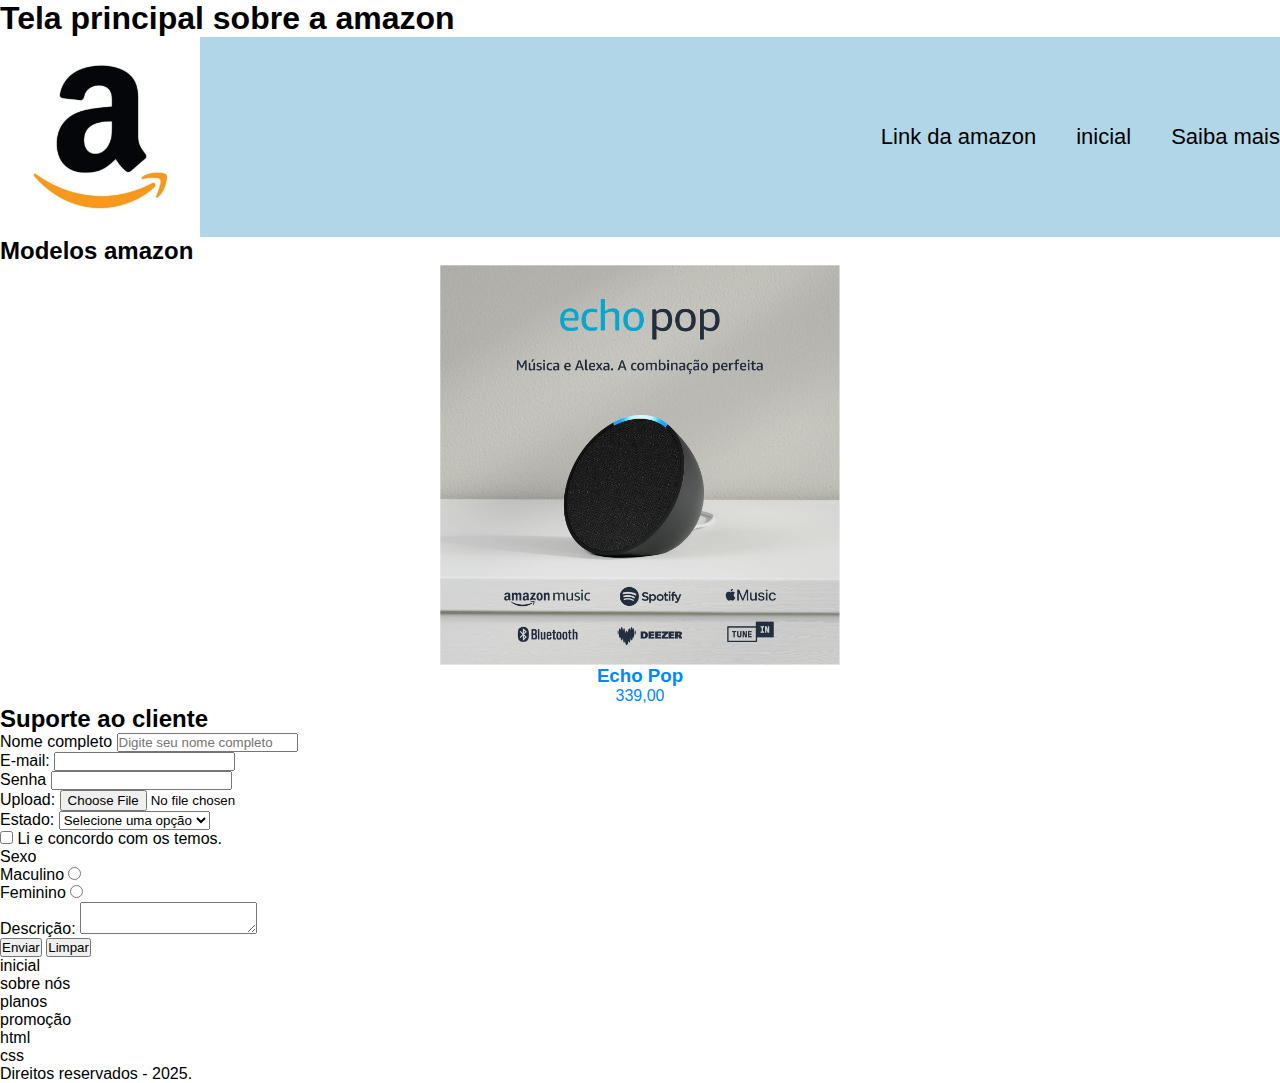
<file: index.html>
<!DOCTYPE html>
<html lang="pt-BR">

<head>
    <meta charset="UTF-8">
    <meta name="viewport" content="width=device-width, initial-scale=1.0">
    <!-- tag que habilita o site ser aberto a diferentes dispositivos-->
    <meta name="auther" content="Felipe">
    <meta name="description" content="Site com o proposito de explicar o HTML como ao todo.">
    <title>Introdução ao HTML</title>

    <link rel="shortcut icon" href="./transferir (2).jpg" type="image/x-icon">

    <link rel="stylesheet" href="./style.css">
    <style>

    </style>
</head>

<body>
    <h1 style="">Tela principal sobre a amazon</h1>


    <header id="cabecalho">
        <img id="logo" src="./i490024.jpeg" alt="Imagem de logo">

        <nav>

            <a href="https://youtu.be/AhCVeOrqLH4?feature=shared/">Link da amazon</a>
            <a href="index.html">inicial</a>
            <a href="PDF.pdf" download> Saiba mais</a>

        </nav>

    </header>
    <main>

        <section>

            <h2> Modelos amazon </h2>

            <div id="produtos">
                <img src="./8120tVg3AcL._AC_SL1500_.jpg" alt="Modelo x da amazon">
                <h3>Echo Pop</h3>
                <span>339,00</span>
            </div>
        </section>

        <section>
            <h2>Suporte ao cliente</h2>
            <form>
                <label for="campo-nomecompleto">Nome completo</label>
                <input type="text" placeholder="Digite seu nome completo" id="campo-nomecompleto">

                <br /> <!--quebra a linha-->

                <label for="campo-email">E-mail:</label>
                <input type="email" name="" id="campo-email">

                <br />

                <label for="">Senha</label>
                <input type="password" name="" id="">

                <br />

                <label for="">Upload:</label>
                <input type="file" name="" id="">

                <br />
                <label for="">Estado:</label>
                <select name="" id="">
                    <option value="" selected disabled> Selecione uma opção</option>
                    <option value="">SP</option>
                    <option value="">PR</option>
                    <option value="">AP</option>
                    <option value="">RR</option>
                    <option value="">AM</option>
                    <option value="">MG</option>
                    <option value="">ES</option>
                    <option value="">AL</option>
                    <option value="">SE</option>
                    <option value="">SC</option>
                    <option value="">BH</option>
                    <option value="">RJ</option>
                </select>

                <br />

                <input type="checkbox" name="" id="">
                <label for="">Li e concordo com os temos.</label>

                <br />

                <label for="">Sexo</label>
                </br>

                <label for="">Maculino</label>
                <input type="radio" name="opcao-genero" id="Masculino">

                <br />

                <label for="">Feminino</label>
                <input type="radio" name="opcao-genero" id="Feminino">

                <br />

                <label for="">Descrição:</label>
                <textarea name="" id="" required></textarea>

                <br />

                <button type="submit">Enviar</button>
                <button type="submit">Limpar</button>
            </form>
        </section>

        <aside>
            <nav>
                <a href="http://"></a>
                <a href="http://"></a>
                <a href="http://"></a>
            </nav>
        </aside>
        <footer>
            <ul>

                <li>
                    inicial
                    <ul>
                        <li>sobre nós</li>
                        <li>planos</li>
                        <li>promoção</li>
                    </ul>

            </ul>
            </li>
            </ul>

            <ol>
                <li>html</li>
                <li>css</li>
            </ol>
            <p>Direitos reservados - 2025.</p>

        </footer>
    </main>
</body>

</html>
</file>
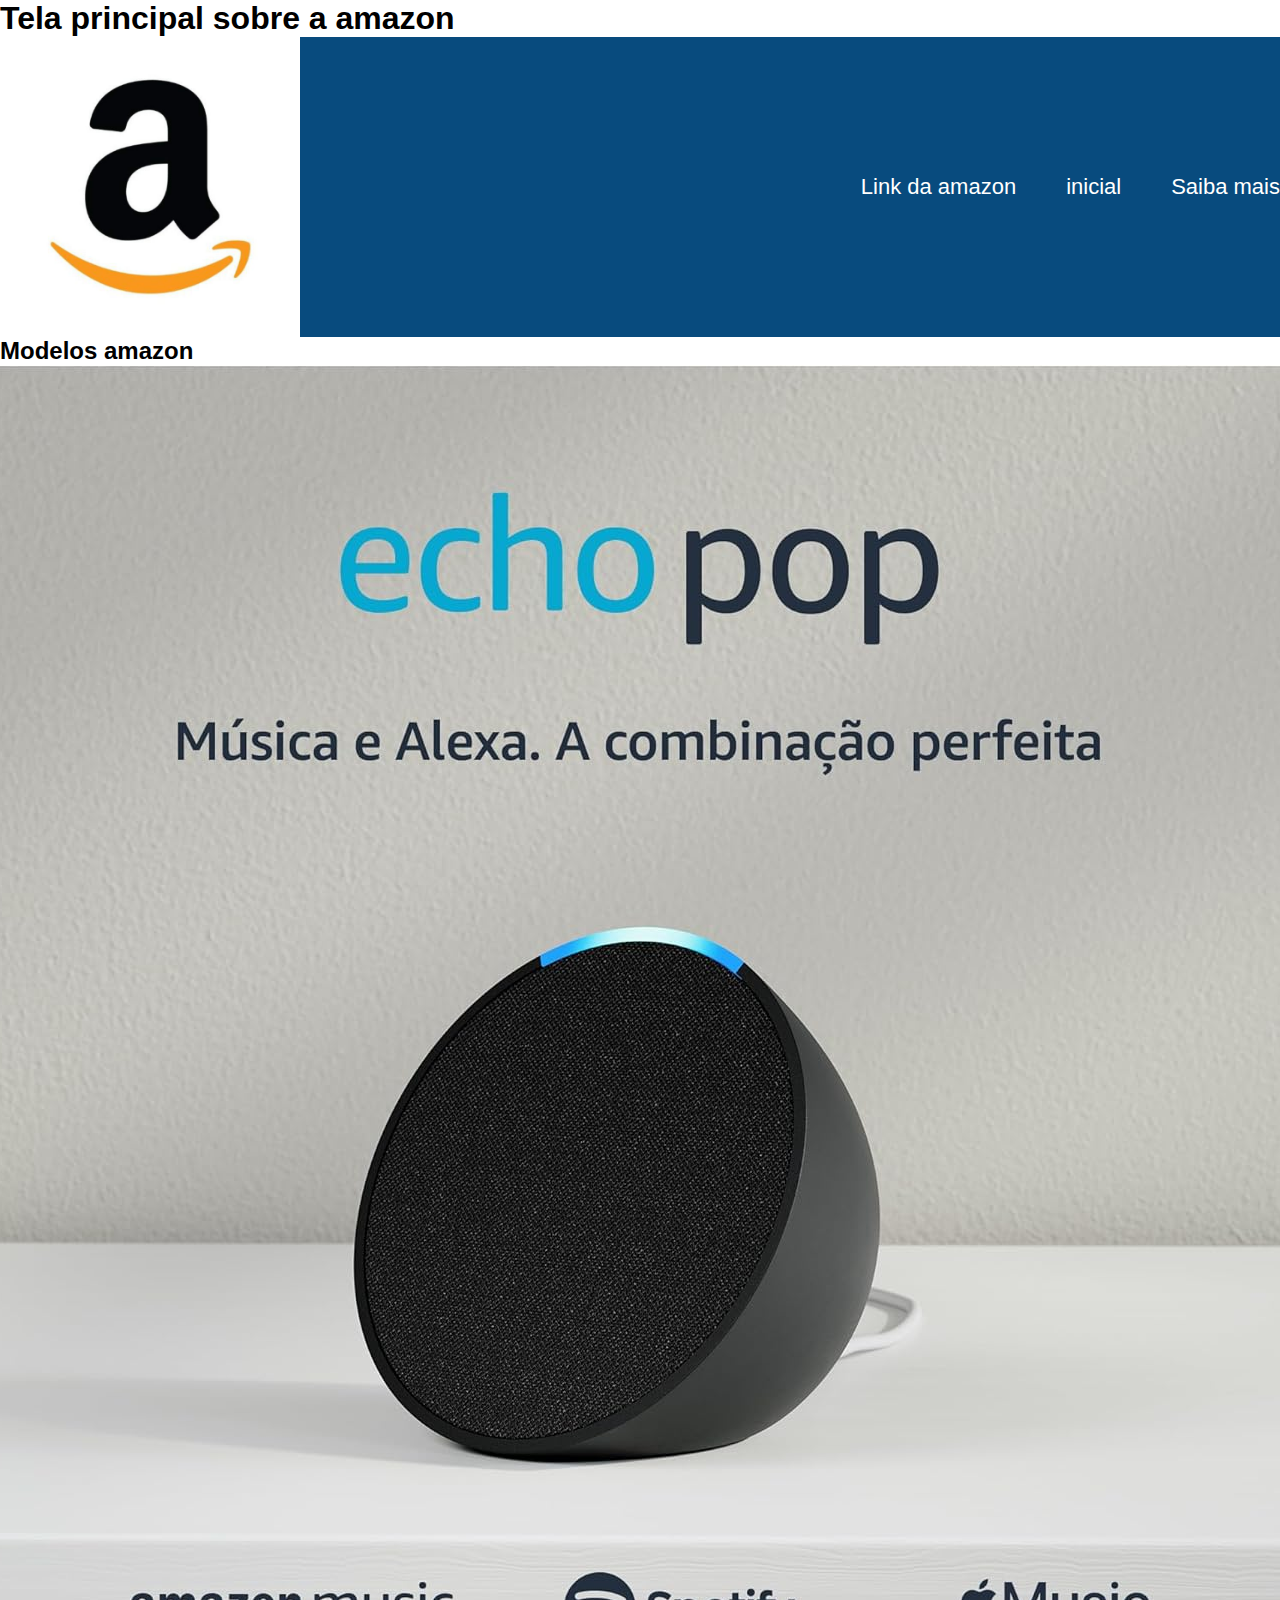
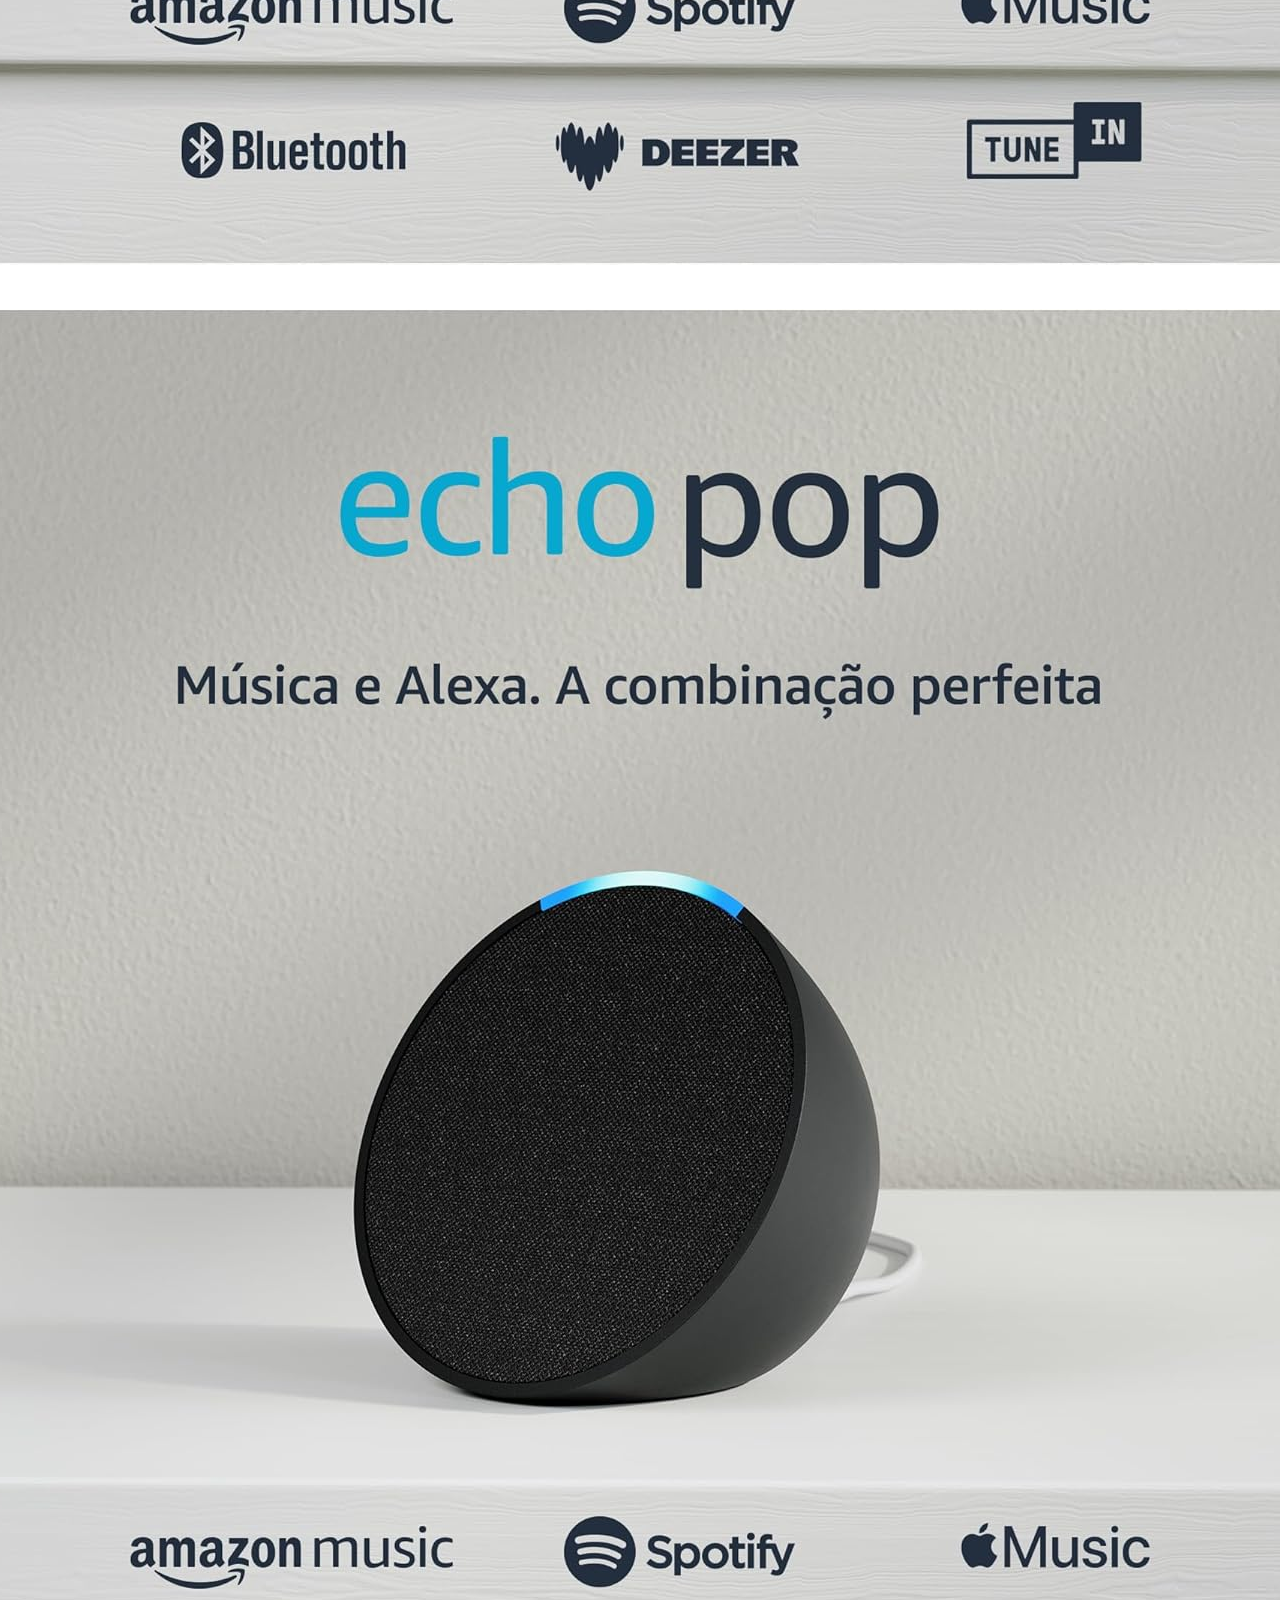
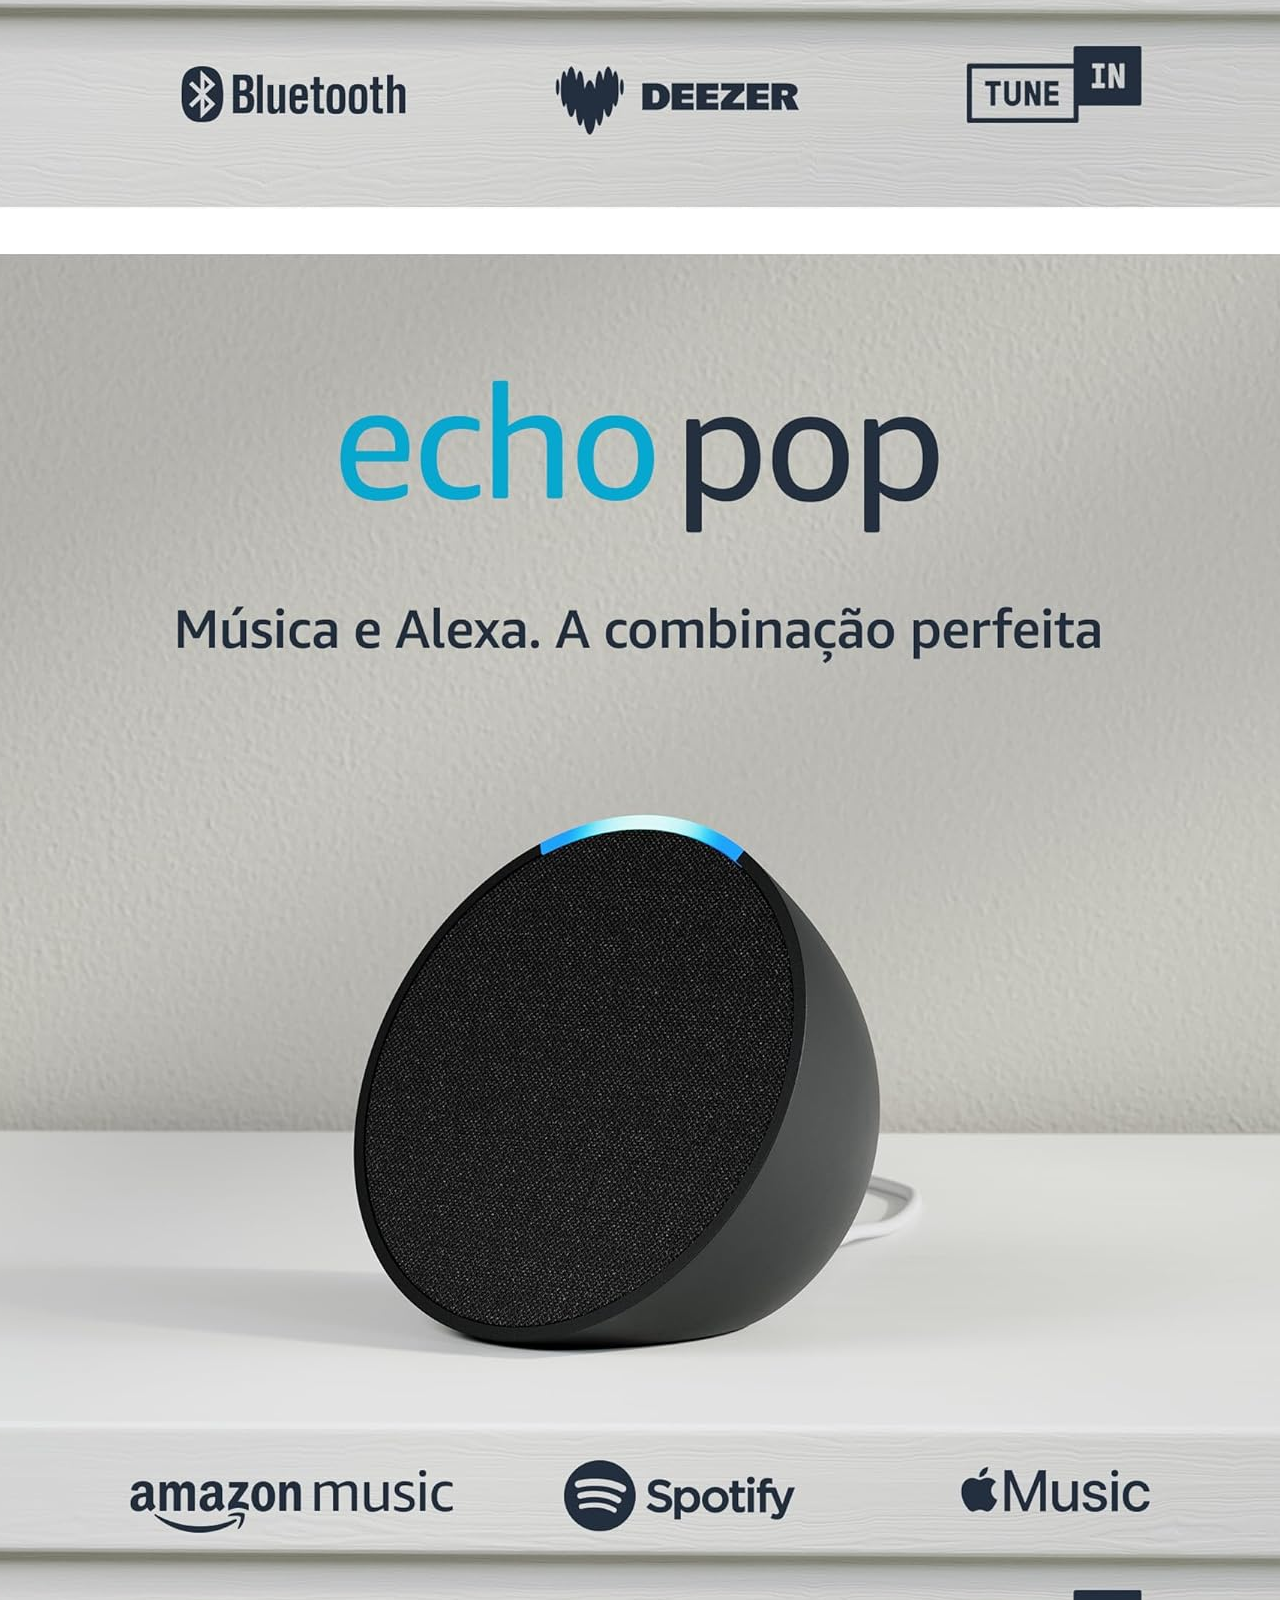
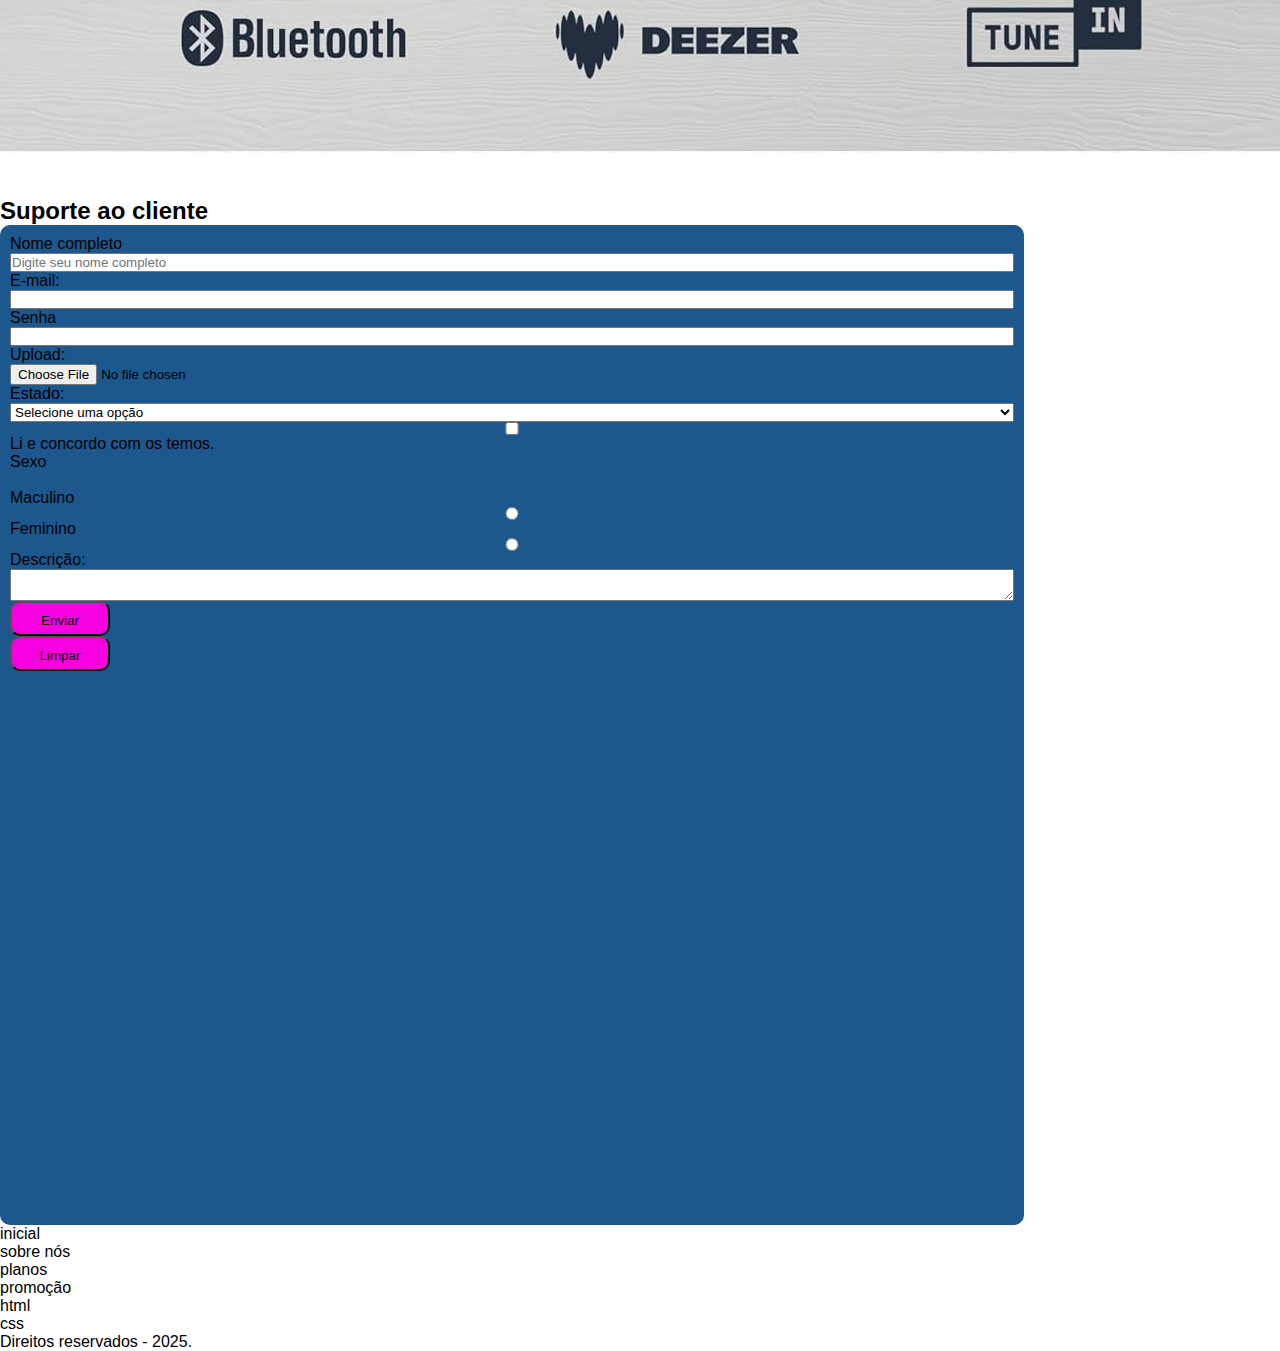
<file: paginas/index.html>
<!DOCTYPE html>
<html lang="pt-BR">

<head>
    <meta charset="UTF-8">
    <meta name="viewport" content="width=device-width, initial-scale=1.0">
    <!-- tag que habilita o site ser aberto a diferentes dispositivos-->
    <meta name="auther" content="Felipe">
    <meta name="description" content="Site com o proposito de explicar o HTML como ao todo.">
    <title>Introdução ao HTML</title>

    <link rel="shortcut icon" href="../arquivos/i490024.jpeg" type="image/x-icon">

    <link rel="stylesheet" href="../estlizacoes/style.css">
    <style>

    </style>
</head>

<body>
    <h1 style="">Tela principal sobre a amazon</h1>

    <header id="cabecalho">
        <img id="logo" src="../arquivos/i490024.jpeg" alt="Imagem de logo">

        <nav>

            <a href="https://youtu.be/AhCVeOrqLH4?feature=shared/">Link da amazon</a>
            <a href="index.html">inicial</a>
            <a href="../arquivos/PDF.pdf" download> Saiba mais</a>

        </nav>

    </header>

    <main>

        <section>

            <h2> Modelos amazon </h2>

            <div id="container-flex-produtos">

                <article class="produtos">
                    <img src="../arquivos/8120tVg3AcL._AC_SL1500_.jpg" alt="Modelo x da amazon">
                    <h3>Echo Pop</h3>
                    <span>339,99</span>
                </article>
                <article class="produtos">
                    <img src="../arquivos/8120tVg3AcL._AC_SL1500_.jpg" alt="Modelo x da amazon">
                    <h3>Echo Pop</h3>
                    <span>339,99</span>
                </article>
                <article class="produtos">
                    <img src="../arquivos/8120tVg3AcL._AC_SL1500_.jpg" alt="Modelo x da amazon">
                    <h3>Echo Pop</h3>
                    <span>339,99</span>
                </article>

            </div>



        </section>

        <section>
            <h2>Suporte ao cliente</h2>
            <form>
                <label for="campo-nomecompleto">Nome completo</label>
                <input type="text" placeholder="Digite seu nome completo" id="campo-nomecompleto">

                 <!--quebra a linha-->

                <label for="campo-email">E-mail:</label>
                <input type="email" name="" id="campo-email">

                

                <label for="">Senha</label>
                <input type="password" name="" id="">

                

                <label for="">Upload:</label>
                <input type="file" name="" id="">

                
                <label for="">Estado:</label>
                <select name="" id="">
                    <option value="" selected disabled> Selecione uma opção</option>
                    <option value="">SP</option>
                    <option value="">PR</option>
                    <option value="">AP</option>
                    <option value="">RR</option>
                    <option value="">AM</option>
                    <option value="">MG</option>
                    <option value="">ES</option>
                    <option value="">AL</option>
                    <option value="">SE</option>
                    <option value="">SC</option>
                    <option value="">BH</option>
                    <option value="">RJ</option>
                </select>

                

                <input type="checkbox" name="" id="">
                <label for="">Li e concordo com os temos.</label>

                

                <label for="">Sexo</label>
                </br>

                <label for="">Maculino</label>
                <input type="radio" name="opcao-genero" id="Masculino">

                

                <label for="">Feminino</label>
                <input type="radio" name="opcao-genero" id="Feminino">

                

                <label for="">Descrição:</label>
                <textarea name="" id="" required></textarea>

                

                <button type="submit">Enviar</button>
                <button type="submit">Limpar</button>
            </form>
        </section>

    </main>

    <aside>
        <nav>
            <a href="http://"></a>
            <a href="http://"></a>
            <a href="http://"></a>
        </nav>
    </aside>

    <footer>
        <ul>

            <li>
                inicial
                <ul>
                    <li>sobre nós</li>
                    <li>planos</li>
                    <li>promoção</li>
                </ul>

        </ul>
        </li>
        </ul>

        <ol>
            <li>html</li>
            <li>css</li>
        </ol>
        <p>Direitos reservados - 2025.</p>

    </footer>

</body>

</html>
</file>
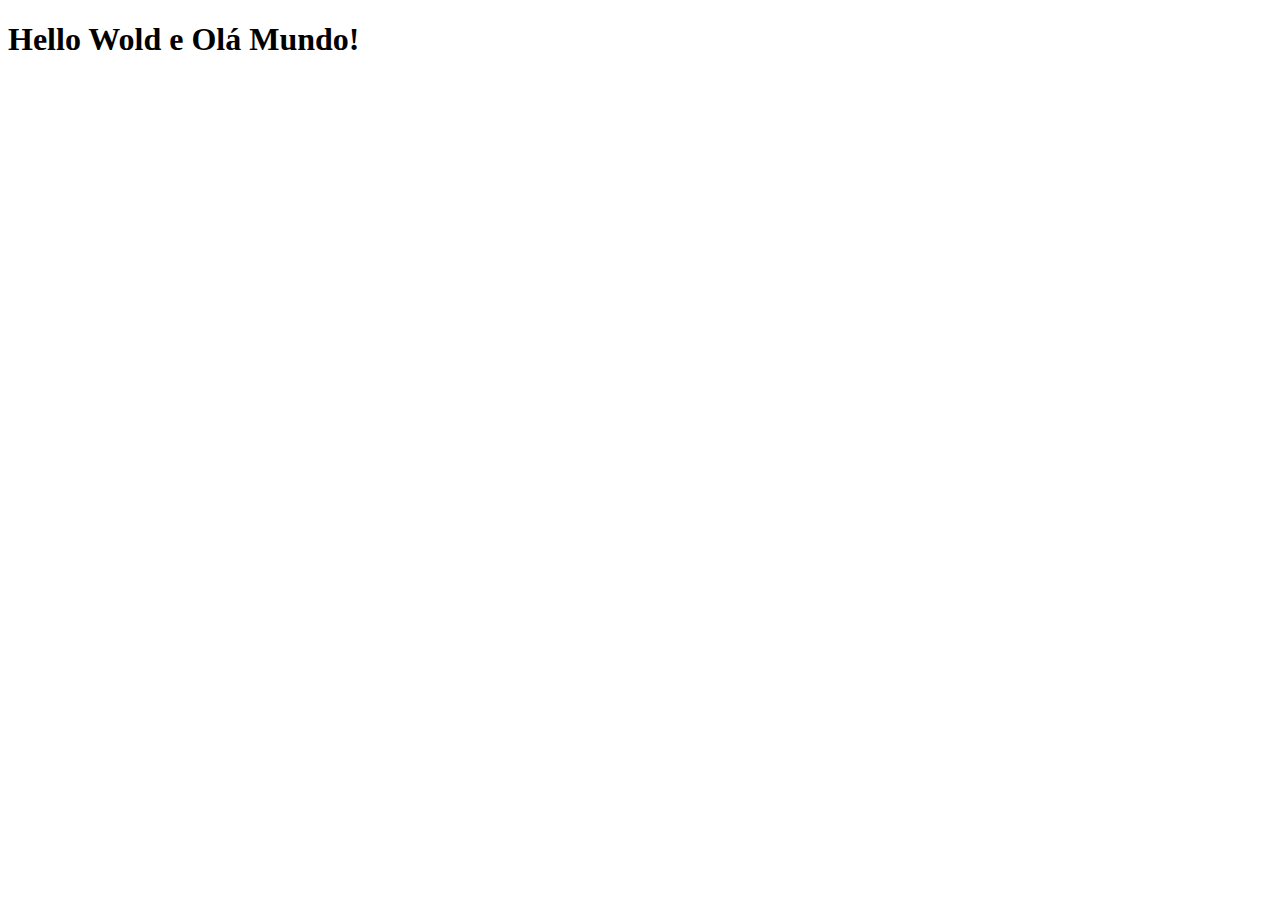
<file: aula1.html>
<!DOCTYPE html> <!--TAG QUE ESPECIFICA O TIPO DE DOC-->
<html lang= "pt-BR">
<head>
    <meta charset="UTF-8"> <!--INTERPRETA CARACTERES ESPECIAIS-->
    <TITLE>Introdução ao HTML</TITLE>
</head>
<body>
    <h1>Hello Wold e Olá Mundo!</h1>
</body>
</html>
</file>
<file: style.css>
*{
 font-family: 'Segoe UI', sans-serif;
 margin: 0;
 padding: 0;
}

#cabecalho{
    background-color: rgb(177, 214, 231);
    display: flex;
    justify-content: space-between;
    align-items: center;
}

#cabecalho > img {
    width: 200px;
    height: 200px;
}

#cabecalho > nav{
    display: flex;
    /*align-items: center;*/
    gap: 40px;
}

#cabecalho>nav> a{
    color: rgb(0, 0, 0);
    text-decoration: none;
    font-size: 22px;
}

#produtos{
    display: flex;
    flex-direction: column;
    align-items: center;
    color: rgb(0, 136, 255);
}
#produtos > img{
    width: 400px;
    height: 400px;
    
}
#produto > span{

color: rgb(0, 136, 255);
font-family: 'Gill Sans';

}
</file>
<file: estlizacoes/style.css>
/* Seletor global - * indica todos os elementos*/
* {
    font-family: 'Segoe UI', sans-serif;
    margin: 0;
    /* Espaço externo */
    padding: 0;
    /* Espaço interno */

    box-sizing: border-box; /*inclui espaço (interno e externo) e bordas no tamanho do elemento*/
}

h1{
    opacity: ;
    position: ;
    z-index: ;
}

#cabecalho {
    background-color:rgb(8, 75, 126);
    display: flex; /* ativo o flexbox para poder alinhar os meus elementos filhos */
    justify-content: space-between;/*alinha os filhos no sentido do flex*/
    align-items: center;/*alinha os filhos no sentido contrario do flex*/
}   

#cabecalho > img{
    width: 300px; /* largura */
    height: 300px; /* altura */
}

#cabecalho > nav{
    display: flex;
    align-items: center;
    gap: 50px;
}

#cabecalho > nav > a{
    color: rgb(255, 255, 255);
    text-decoration: none;
    font-size: 22px;
}

/* Seção Produtos */

#container-flex-produtos{
  /*  background-color: rgb(4, 95, 118);*/
    display: flex; /*ativa o flexbox*/
    align-items: center;
    justify-content: center;
    column-gap: 10px;
    flex-wrap: wrap;
    /*gap - espaço da linha e coluna*/ 
}

.card-produto{
    background-color: rgb(255, 255, 255);
    width: 200px;
    height: 350px;
    display: flex;
    flex-direction: column;
    justify-content: space-between;
    padding: 10px;
    border: 5px solid #ffffff;
    border-radius: 10px;
}

.card-produto > img{
    width: 100%;
    height: 175px;
    object-fit: cover;
    object-position: top;
}

#container-flex-suporte{
    background-color: rgb(182, 185, 186);
    display: flex;
    flex-direction: column;
    align-items: center;
    gap: 25px;
    padding: 25px 0;
}

form{
    background-color: rgb(28, 87, 142);
    width: 80%;
    height: 1000px;
    border-radius: 10px;
    padding: 10px;
    display: flex;
    flex-direction: column;
}

.form_campos_input{
    height: 35px;
    border: 10px soid #572898;
    border-radius: 10px;
    padding: 10px;
}

button{  
    height: 35px;
    width: 100px;
    border-radius: 10px;
    padding: 10px;
    background-color: rgb(246, 0, 225);
}
</file>
